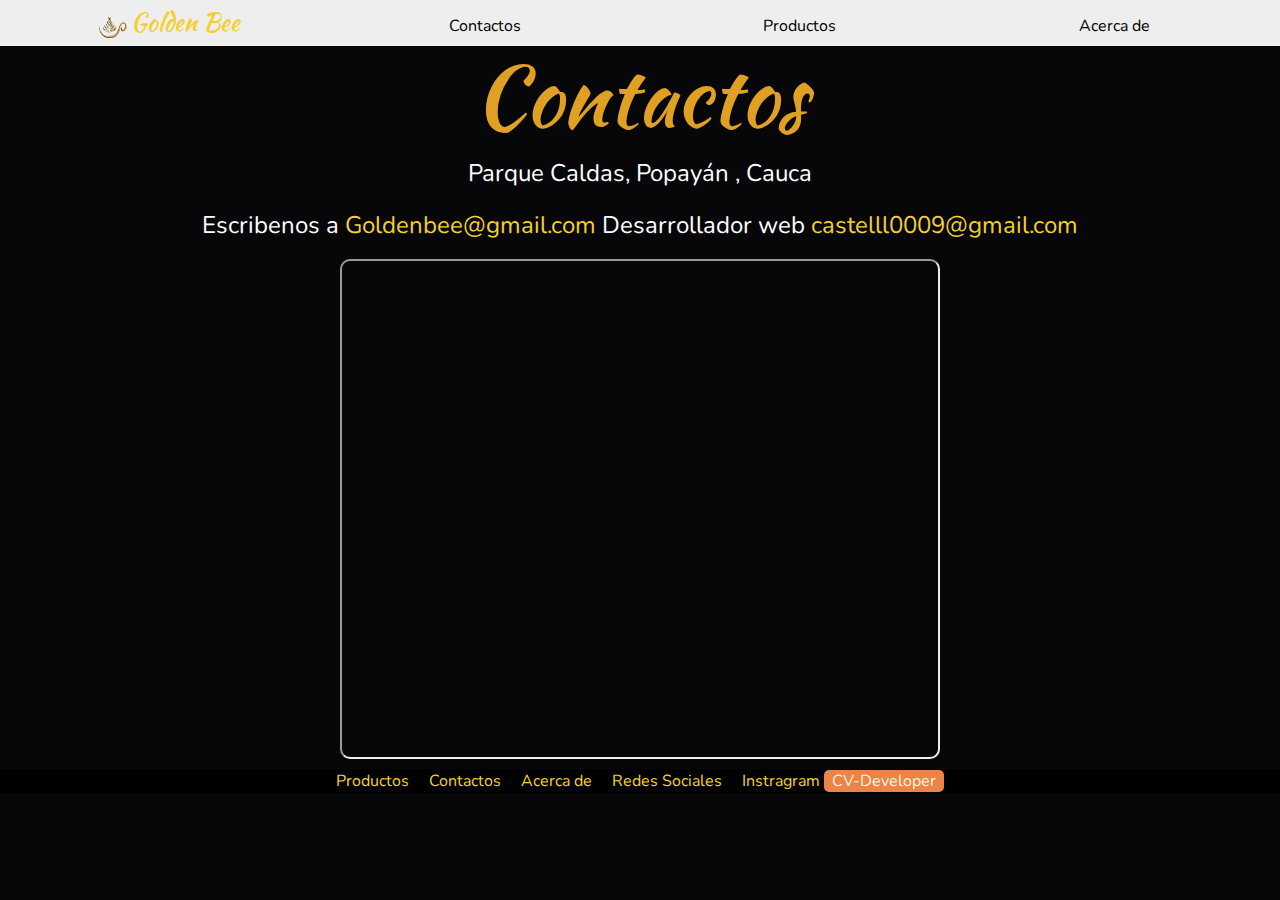
<file: contactos.html>
<!DOCTYPE html>
<html>
	<head>
		<meta charset= "utf-8">
		<meta name="viewport" content="width=device-width, initial-scale=1.0">
		<link rel="stylesheet" href="https://stackpath.bootstrapcdn.com/bootstrap/4.5.2/css/bootstrap.min.css">
		<link rel="stylesheet" href="css/main.css">		
		<link rel="preconnect" href="https://fonts.gstatic.com">
		<link href="https://fonts.googleapis.com/css2?family=Kaushan+Script&family=Zilla+Slab:wght@500&display=swap" rel="stylesheet">
		<title>5GT</title>
	</head>
	<body>
		<nav class="fondo-gris padding-largo text-center">
			<ul class="no-lista">				
				<li class="col-md-3 inline-block-barra color-verde">
					<img src="imgs/logo.png" style="width: 10%;">
					<a href="index.html" class="fuente-tam-mediano fuente-kaushan"> Golden Bee</a></li>
				<li class="col-md-3 inline-block-barra"><a href="contactos.html" class="fuente-color-negro" >Contactos</a></li>
				<li class="col-md-3 inline-block-barra"><a href="menu.html" class="fuente-color-negro" >Productos</a></li>
				<li class="col-md-3 inline-block-barra"><a href="acercade.html" class="fuente-color-negro" >Acerca de</a></li>
			</ul>
		</nav>
		<section>
			<div class="fuente-tam-mediano text-center">
				<h1 class="fuente-kaushan fuente-tam color-verde">Contactos</h1>
				<p>Parque Caldas, Popayán , Cauca</p>
				<p>
					Escribenos a <a href="mailto:mossplaneta@gmail.com"> Goldenbee@gmail.com </a>
					Desarrollador web <a href="mailto:castelll0009@gmail.com"> castelll0009@gmail.com </a>
				</p>
				<iframe  id="iframe-map" src="https://www.google.com/maps/embed?pb=!1m18!1m12!1m3!1d3986.1954050316285!2d-76.60846258582097!3d2.4418727577754646!2m3!1f0!2f0!3f0!3m2!1i1024!2i768!4f13.1!3m3!1m2!1s0x8e30030ff9207c27%3A0xf76217f9f8464ebe!2sParque%20Caldas!5e0!3m2!1ses!2sco!4v1617748390833!5m2!1ses!2sco" allowfullscreen="" loading="lazy"></iframe>
				
			</div>
		</section>	
		
		
		<nav class="info-container nav-barra-inferior animate__animated animate__fadeIn">
			<a href = "menu.html" class="margen-derecha">Productos</a>
			<a href = "contactos.html" class="margen-derecha" class="margen-derecha">Contactos</a>
			<a href = "acercade.html" class="margen-derecha">Acerca de</a>
			<a href = "https://www.facebook.com/profile.php?id=100009055449064" class="margen-derecha">Redes Sociales</a>	
			<a href = "https://www.instagram.com/castelll0009/?hl=es-la">Instragram</a>		
			<a style="background-color: rgb(236, 132, 72); border-radius: 5px; padding-left: 8px; padding-right: 8px; color: beige;"  href = "https://drive.google.com/file/d/1NDsNjMkE4laC038JCCZmbtsV9ulMIvaF/view?usp=sharing">CV-Developer</a>	
		</nav>				

	</body>
</html>
</file>
<file: css/main.css>
@import url('https://fonts.googleapis.com/css?family=Nunito:300,400');

*{
    margin: 0;
    padding: 0;
    box-sizing: border-box;
    font-family: 'Nunito', sans-serif;
}
body{		
	font-family: 'Kaushan Script', cursive;
	font-family: 'Lato', sans-serif;
	font-family: 'Zilla Slab', serif;
	background-color: #07070A;
	/*-webkit-user-select: none;*/
	/*background-image: url(../imgs/fondo-portada.jpg);
	background-size: cover;	
    background-repeat: no-repeat;
    background-position: center;
    background-attachment: fixed;
	*/
	color: white;
}
main{	
	overflow: hidden;
    background-attachment: fixed;
    background-image: url(../imgs/textura-fondo.png);
    background-repeat: no-repeat;
    background-position: center;
    background-size: cover;
    z-index: 0;
}

.botones-opciones{						
	font-size: 1em;
    border-radius: 30%;
    min-width: 30px;
    text-align: center;
    min-height: auto;
    padding: 5px 5px 5px 5px;
    color: #ffffff;
    background: rgb(212 97 15 / 72%);
    background: repeating-linear-gradient(340deg, #d0d723, #ff0808 100px);
    bottom: 10px;
    position: fixed;
    right: 5px;
    z-index: 100;	
}	
#btn-carta{
	bottom: 40px;
    right: 5px;  	
}
#beepc{						
    bottom: 10px;
    right: 5px;  	
}	
.cont-menu-opciones{	
	
}

footer{
	background-color: black;
	margin-top: 0;
}
	/* portada imagen*/


	/*Slogan Lema*/
	.cont-lema-slogan{

	}
	.cont-lema-slogan .h2-lema-quicklink{
		margin-top: -2px;
		font-size: 1.6em;
		font-family: 'Lato', sans-serif;
		/* font-family: 'Nanum Brush Script', cursive; */
		font-weight: 400;
	}

	.p-slogan-quicklink{
		color: silver;
		font-family: 'Lato', sans-serif;
		font-weight: lighter;
		letter-spacing: 1.4px;
		padding-left: 10px;
		padding-right: 10px;
	}
	

/*separacion  prroductos categorias*/
.contenedor-todo-swiper h2{
	animation-delay: 2s;
    width: fit-content;
    z-index: 2;   
}

/*iconos de categorias comidas*/
.cont-nombre-iconos{
	/*
    border-top: 1px solid #c0c0c0ba;
	border-top: dashed silver 3px;
	border-top: dotted rgba(192, 192, 192, 0.462) 3px ;
	*/
    display: flex;
    flex-direction: row-reverse;
    align-items: center;
    justify-content: flex-end;
}
.cont-nombre-iconos img{
	margin-top: -5px;
}
.cont-nombre-iconos img{
width: 100%;
}
.container-foto-portada{

}
.cont-icono-comidas{
	font-size: 16px;
    width: 40px;
    max-width: 50px;
	margin-left: 4px;
}
.section-portada{
	padding: 0;
    justify-content: center;
    padding-top: 150px;
    padding-bottom: 0px;
}
.circular-gradient-top-bottom{ /*degradado  circular de  arriba hacia abajo*/
	background: linear-gradient(to top, #000000 0%, #0f0e0e3b 118%);    
	background: linear-gradient(to top, #000000d6 0%, #0f0e0e3b 118%);		
}
.background-color-blocks{
	display: flex;
    flex-direction: column;
    background-image: radial-gradient(circle at 50% 0, black 40%, black 70% );
    background: linear-gradient(to top, #000000 0%, #000000 118%);  	
	background: linear-gradient(to top, #000000d4 0%, #000000d4 118%);	
    /* margin-top: -50px;*/
}
.section-products{
	display: flex;
    flex-direction: column;
}



.container-esquema{	
	width: 100%;	
	position: relative;
	
}
.img-esquema{
	margin-top: -2px;
	width:  100%;
	height: auto;
	position: fixed;	
	z-index: -3;
}
.grad1{
	position: absolute;
	width: 100%;
	height: max-content;        
	/*backdrop-filter:  blur(4px);*/
	/*background-color: rgba(26, 26, 26, 0.7); ;*/	
	display: block;    
  	background-image: linear-gradient(to top, rgba(7,7,10,0.9),  rgba(7,7,10,0.9), rgba(7,7,10,0.85), rgba(7,7,10,0.8), rgba(7,7,10,0.7), rgba(7,7,10,0.0));
	z-index: -1;
}

.img-foto{
	width: 100%;
	position: fixed;
	z-index: 0;
}

#info-title{
	color: #E0A023;
	margin-top: 200px;
	font-size: 5em;
	margin-bottom: 20px;
}




a{
	color:#F2D02F;
}
article{	
	margin-top: 10px;	
	position: relative;	
	
}
.quitar-float{
	float: none;
} 
.center {
  margin: auto;
  width: 100%;
  border: none;
  /*border: 3px solid green;*/
  padding: 10px;
}

.fuente-kaushan{
	font-family: 'Kaushan Script', cursive;
}
.fuente-lato{
	font-family: 'Kaushan Script', cursive;
	font-family: 'Lato', sans-serif;
	font-family: 'Zilla Slab', serif;
}
.fuente-tam{
	font-size: 3.5em;	
}
.color-verde{
	color: #E0A023;
}
.margen-derecha{
	margin-right: 1em;
}
.fondo-gris{
	background-color: #eee;
}

.no-lista{
	margin:	0px;
	padding: 0px;
}
.no-lista li{
	list-style-type: none;
}
.padding-largo{
	padding: 5px 10px;
}
.inline-block-barra{
	float:none;	
	display: inline-block;	
	margin-right: -4px;
}
.inline-block{
	float:none;	
	display: inline-flex;	
}
.img-tam{
	max-width: 100%;
}
.fuente-tam-mediano{
	font-size: 1.5em;
}
.fuente-tam-mediogrande{
	font-size: 2em;
}
.fuente-color-negro{
	color: #000000;
}
.restraso-uno{
	animation-delay: 1s;
	-webkit-animation-delay: 1s;
	-moz-animation-delay: 1s;	
}
.restraso-2{	
	animation-delay: 2s;
}
h1{
	animation-delay: 0.5s;
}
h2{
	animation-delay: 2s;
}
#div-index{
	animation-delay: 1s;	
}
.img-tam-mediano{
	max-width: 50%;
}
.animacion-adelanto-1{
	animation-delay: -1s;
}
#h1-menu{
	animation-delay: -0.01s;
}
#img-articulo{
	animation-delay: 0.5s;
}

/*	INFO CONTAINER INFORMACION NORMAL DE LA PAGINA WEB*/
.info-container{
    /* backdrop-filter: blur(2px); */
    /* background-color: rgba(0, 0, 0, 0.1); */
    text-align: center;
    margin-top: 0;
}
.img-logo{	
	width: 9%;		
}

.cards-container{	
	text-align: center;
	justify-content: center;
	width: auto;
	display: flex;	
	flex-direction: row;		
	flex-wrap: wrap;		
	position: relative;
  }

.figure-container{	
	background-color: rgba(0, 0,  0, 0.7);
	background-color: rgb(0 0 0 / 0%);
	position: relative;
}


figure{	
	outline: none;
	cursor:pointer;
	transition: all 300ms;
	position: relative;
	min-width: 320px;	
	max-width: 320px;		
	max-height: max-content;	
	margin: 10px;
	background-color: rgb(24, 23, 23);
	border-radius: 20px;
	border-width: 200px;
	padding: 10px;
	padding-top: 20px;	
	/*border-top: 1px solid silver;*/
	border-bottom: 1px solid silver;
	/*border-right: 1px solid silver;*/
	
}
figure:hover{			
			
	padding: 10px;
	border: 1px solid rgba(192, 192, 192, 0.34);
	box-shadow: 1px 4px  silver,1px 4px#31313137;			
}

figure img{	
	width: 50%;
}
#iframe-map{		
	width : 600px;
	height : 500px;
	border-radius: 10px;
}	

.nav-barra-inferior{
	background-color: black;
	text-align: center;		
	
}
#img-calidad{
	width: 500px; ; 
	margin: auto; 
}
.img-tercio{
	width: 500px;
	margin: auto;
}
#text{
	display:none;
}
#text2{
	display:none;
}
#text3{
	display:none;
}
#text4{
	display:none;
}
#text5{
	display:none;
}
#text6{
	display:none;
}
#text7{
	display:none;
}
#text8{
	display:none;
}
#text9{
	display:none;
}
.refrigerador-class{			
}
.refrigerador-class img{	
	width: 100%;
}
.refri1{
	opacity: 1;
	display: block;
}
.refri2{
	opacity: 0;
	display: none;
}
.aparecerRefri{	
	opacity: 1;
	display: block;
}
.desaparecerRefri{
	opacity: 0;
	display: none;
}

.entretenimiento-class img{
	width: 45%;
}

/*///////////////////////////////////////////////////////////////////*/
/*///////////////////////////////////////////////////////////////////*/
/*///////////////////////////////////////////////////////////////////*/
/*///////////////////////////////////////////////////////////////////*/
/*///////////////////////////////////////////////////////////////////*/
span{
	font-size: 16px;
}

@media screen and (min-width: 700px){		
 
		
	
}
/*movil///////////////////////////////////////////*/
/*movil///////////////////////////////////////////*/
@media screen and (max-width: 800px){	 

	.circular-gradient-top-bottom{ /*degradado  circular de  arriba hacia abajo*/
		background-image: radial-gradient(circle at 50% 0, rgb(0 0 0 / 25%) 40%, black 70% );   	
		background: linear-gradient(to top, #000000d4 0%, #0f0e0e00 118%);	
	}
	
	.section-portada{	
	    padding-top: 0px;
		padding-bottom: 0px;	
		
	}
	

	#beepc:active{			
		position: fixed;						
		opacity: 1;							
	}		
	
	#img-home{			
		margin-top: 25px;	
		min-width: 340px; 
		min-height: auto;		
		padding-left: -20px;						
		/*box-shadow: 0px 0px 40px -5px; 	*/
		box-shadow: none;	
	}
	#info-title{
		font-size: 3em;
	}
	.img-logo{
		width: 20%;		
	}

	.cards-container{		
		width: 100%;		
	}	
	
	figure img{	
		width: 50%;
	}

	#iframe-map{		
		width : 350px;
		height : 350px;		
	}
	#img-calidad{
		width: 100%; ; 
		margin: auto; 
	}
	
	.img-tercio{
		width: 100%;
		margin: auto;
	}
		
	
}
/*
btn-hover {
    width: 200px;
    font-size: 16px;
    font-weight: 600;
    color: #fff;
    cursor: pointer;
    margin: 20px;
    height: 55px;
    text-align:center;
    border: none;
    background-size: 300% 100%;

    border-radius: 50px;
    moz-transition: all .4s ease-in-out;
    -o-transition: all .4s ease-in-out;
    -webkit-transition: all .4s ease-in-out;
    transition: all .4s ease-in-out;
}
*/
/*BOTONES CON DEGRADADO*/
.btn-hover {
    width: fit-content;
    font-size: 16px;
    font-weight: 600;
    padding: 0px 15px 0px 15px;
    color: rgb(7, 7, 7);
    cursor: pointer;
    /* margin: 20px; */
    height: 40px;
    text-align: center;
    border: none;
    background-size: 300% 100%;
    border-radius: 50px;
    moz-transition: all .4s ease-in-out;
    -o-transition: all .4s ease-in-out;
    -webkit-transition: all .4s ease-in-out;
    transition: all .4s ease-in-out;
}
.btn-degradado {
	background-size: 300% 100%;
    /* border-radius: 50px; */
    moz-transition: all .4s ease-in-out;
    -o-transition: all .4s ease-in-out;
    -webkit-transition: all .4s ease-in-out;
    transition: all .4s ease-in-out;
}
.btn-degradado:hover{	
    background-position: 50% 0;
    moz-transition: all .4s ease-in-out;
    -o-transition: all .4s ease-in-out;
    -webkit-transition: all .4s ease-in-out;
    transition: all .8s ease-in-out;
    /* color: white;*/
}
.color-degradado {
    background-image: linear-gradient(to right, #f5cb8f, #e4360300, #e6a500, #ff002c);
    box-shadow: 0 4px 15px 0 rgb(229 66 10 / 53%);
    background: #a436c500;
}


.btn-hover:hover {
    background-position: 100% 0;
    moz-transition: all .4s ease-in-out;
    -o-transition: all .4s ease-in-out;
    -webkit-transition: all .4s ease-in-out;
    transition: all .4s ease-in-out;
	color: white;
}

.btn-hover:focus {
    outline: none;
	
}

.color-2 {
	background-image: linear-gradient(to right, #f5cb8f, #e4360300, #e6a500a6, #ff002c87);
    box-shadow: 0 4px 15px 0 rgb(229 66 10 / 53%);
}

.color-5 {
    background-image: linear-gradient(to right, #0ba360, #3cba92, #30dd8a, #2bb673);
    box-shadow: 0 4px 15px 0 rgba(23, 168, 108, 0.75);
}
.color-6 {
	background-image: linear-gradient(to right, #009245, #FCEE21, #00A8C5, #D9E021);
    box-shadow: 0 4px 15px 0 rgb(83 176 57 / 75%);
    background-image: linear-gradient(to right, #ffffff, #deddd5, #00A8C5, #D9E021);
    color: rgb(0 0 0);
    font-weight: 500;
    box-shadow: 0 4px 15px 0 rgb(214 219 212 / 0%);
}
</file>
